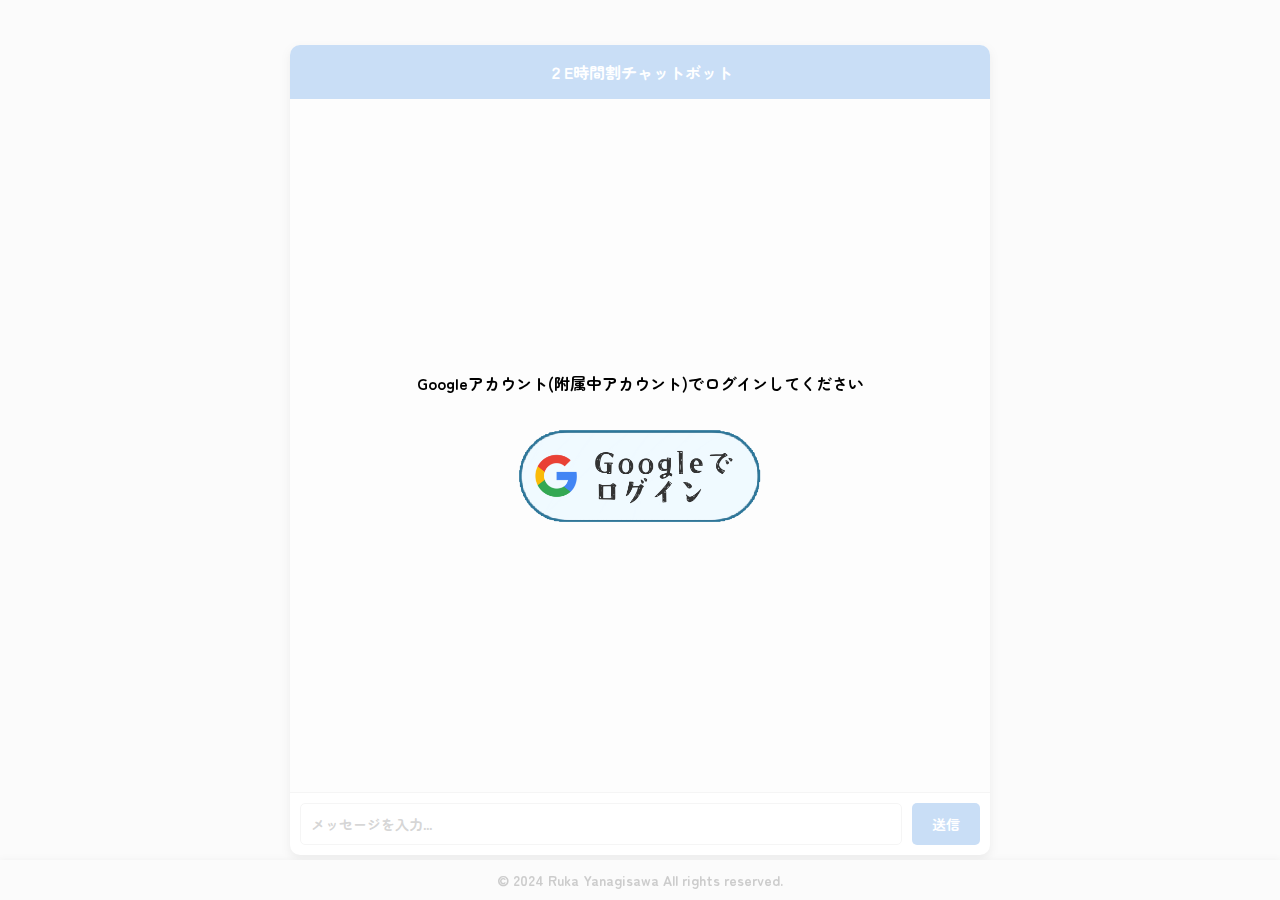
<file: index.html>
<!DOCTYPE html>
<html lang="ja">
<head>
  <meta charset="UTF-8">
  <meta name="viewport" content="width=device-width, initial-scale=1.0">
  <meta name="robots" content="none">
  <meta http-equiv="Cache-Control" content="no-store"> <!-- キャッシュ無効化 -->
  <meta http-equiv="Pragma" content="no-cache"> <!-- キャッシュ無効化2 -->
  <title>2E時間割チャットボット</title>
  <script type="application/javascript" src="/app/auth.js?v4"></script>
  <link rel="stylesheet" href="/app/style.css?v1">
  <!-- Google tag (gtag.js) -->
  <script async src="https://www.googletagmanager.com/gtag/js?id=G-XQLHHCNEQD"></script>
  <script>
    window.dataLayer = window.dataLayer || [];
    function gtag(){dataLayer.push(arguments);}
    gtag('js', new Date());
    gtag('config', 'G-XQLHHCNEQD');
  </script>
  <!-- /Google tag (gtag.js) -->
</head>
<body>
<!-- loader -->
<style>
  .loader-background {
    width: 100vw;
    height: 100vh;
    transition: all 1s;
    background-color: rgba(255, 255, 255, 0.8);
    position: fixed;
    top: auto;
    left: auto;
    z-index: 9999;
  }
  .loader,
  .loader:before,
  .loader:after {
    background: #4a90e2;
    -webkit-animation: load1 1s infinite ease-in-out;
    animation: load1 1s infinite ease-in-out;
    width: 1em;
    height: 4em;
  }
  .loader {
    color: #4a90e2;
    text-indent: -9999em;
    /*margin: 88px auto;*/
    position: absolute;
    top: 50%;
    left: 50%;
    margin: -25px 0 0 -25px;
    font-size: 11px;
    -webkit-transform: translateZ(0);
    -ms-transform: translateZ(0);
    transform: translateZ(0);
    -webkit-animation-delay: -0.16s;
    animation-delay: -0.16s;
  }
  .loader:before,
  .loader:after {
    position: absolute;
    top: 0;
    content: '';
  }
  .loader:before {
    left: -1.5em;
    -webkit-animation-delay: -0.32s;
    animation-delay: -0.32s;
  }
  .loader:after {
    left: 1.5em;
  }
  @-webkit-keyframes load1 {
    0%,
    80%,
    100% {
      box-shadow: 0 0;
      height: 4em;
    }
    40% {
      box-shadow: 0 -2em;
      height: 5em;
    }
  }
  @keyframes load1 {
    0%,
    80%,
    100% {
      box-shadow: 0 0;
      height: 4em;
    }
    40% {
      box-shadow: 0 -2em;
      height: 5em;
    }
  }
  .loaded {
    opacity: 0;
    visibility: hidden;
  }
</style>
<script>
  document.addEventListener("DOMContentLoaded", function () {
    const loader = document.querySelector(".loader-background");
    const minimumDisplayTime = 1000;
    const addLoadedClass = () => {
      if (document.readyState === "complete") {
        loader.classList.add("loaded");
      }
    };
    setTimeout(addLoadedClass, minimumDisplayTime);
    window.addEventListener("load", addLoadedClass);
  });
  if (new URL(window.location.href).searchParams.get('popup') == 'true') window.open('/flow','_blank');
</script>
<div class="loader-background">
  <div class="loader">Loading...</div>
</div>
<!-- /loader -->
<!-- scriptloader -->
<div id="scriptloader" class="scriptload-background loaded">
  <p>チャットボットを起動しています…</p>
  <div class="scriptloader"></div>
</div>
<!-- /scriptloader -->
<div id="authbackground" class="auth authed">
  Googleアカウント(附属中アカウント)でログインしてください
  <img src="/app/login.png" onclick="window.location.href='https://accounts.google.com/o/oauth2/v2/auth?scope=profile email&access_type=offline&approval_prompt=force&include_granted_scope=true&response_type=code&redirect_uri=https://fuzoku-chatbot.github.io/login&client_id=917674445940-d7ppk6vri50v28en4q750luc7nhip44b.apps.googleusercontent.com'">
</div>
<div class="chatbot-container">
  <div class="chatbot-header">２E時間割チャットボット</div>
  <div class="chatbot-messages" id="chatbotMessages"></div>
  <div class="chatbot-input">
    <input type="text" id="userInput" placeholder="メッセージを入力...">
    <button onclick="sendMessage()">送信</button>
  </div>
</div>
<footer class="footer">
  <p>&copy; 2024 Ruka Yanagisawa All rights reserved.</p>
</footer>
</body>
</html>
</file>
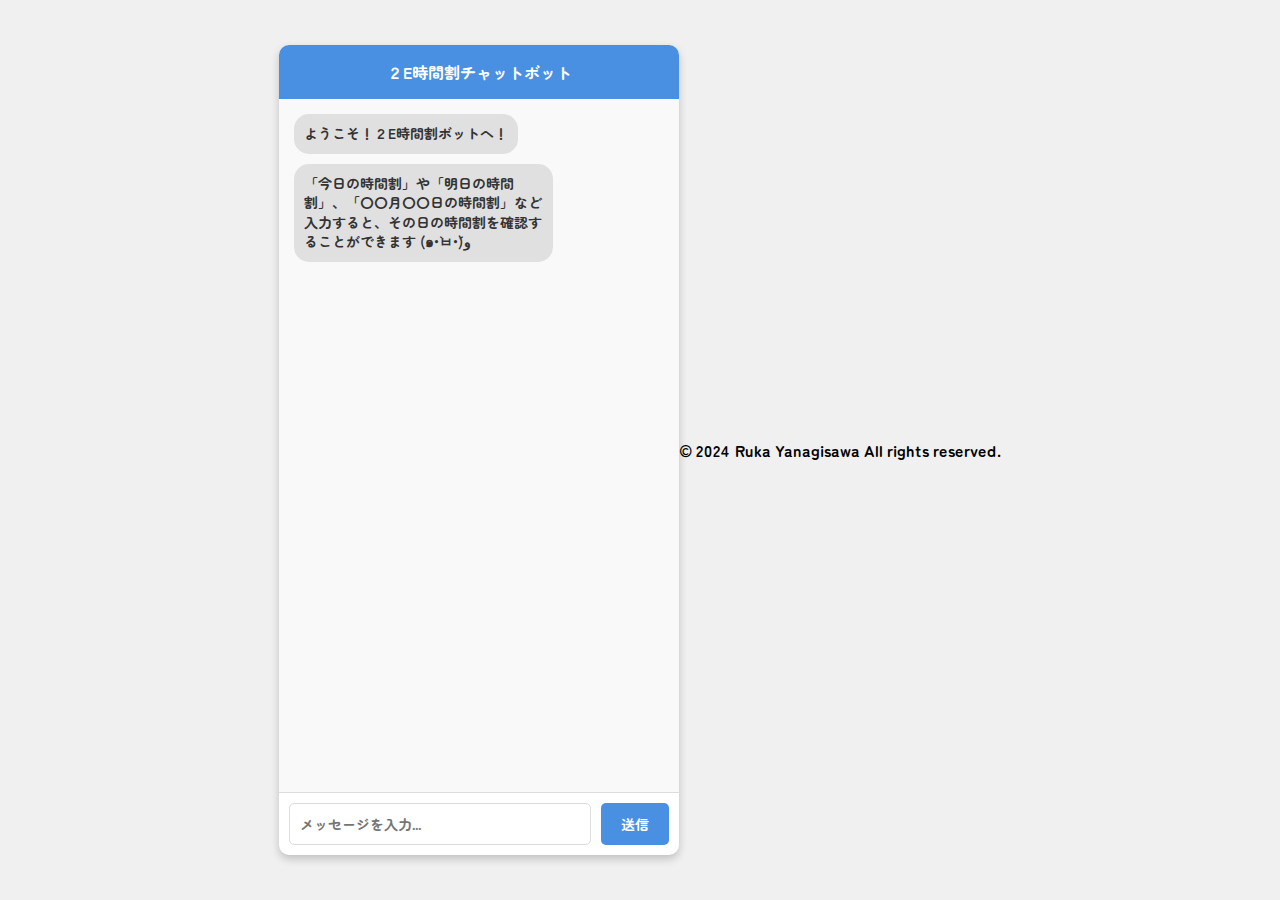
<file: chatbot/index.html>
<!DOCTYPE html>
<html lang="ja">
<head>
  <meta charset="UTF-8">
  <meta name="viewport" content="width=device-width, initial-scale=1.0">
  <meta name="robots" content="none">
  <title>2E時間割チャットボット</title>
  <script type="application/javascript" src="/script.js"></script>
  <link rel="stylesheet" href="/style.css">
  <!-- Google tag (gtag.js) -->
  <script async src="https://www.googletagmanager.com/gtag/js?id=G-XQLHHCNEQD"></script>
  <script>
    window.dataLayer = window.dataLayer || [];
    function gtag(){dataLayer.push(arguments);}
    gtag('js', new Date());
    gtag('config', 'G-XQLHHCNEQD');
  </script>
  <!-- /Google tag (gtag.js) -->
</head>
<body>
<!-- loader -->
<style>
  .loader-background {
    width: 100vw;
    height: 100vh;
    transition: all 1s;
    background-color: rgba(255, 255, 255, 0.8);
    position: fixed;
    top: auto;
    left: auto;
    z-index: 9999;
  }
  .loader,
  .loader:before,
  .loader:after {
    background: #4a90e2;
    -webkit-animation: load1 1s infinite ease-in-out;
    animation: load1 1s infinite ease-in-out;
    width: 1em;
    height: 4em;
  }
  .loader {
    color: #4a90e2;
    text-indent: -9999em;
    /*margin: 88px auto;*/
    position: absolute;
    top: 50%;
    left: 50%;
    margin: -25px 0 0 -25px;
    font-size: 11px;
    -webkit-transform: translateZ(0);
    -ms-transform: translateZ(0);
    transform: translateZ(0);
    -webkit-animation-delay: -0.16s;
    animation-delay: -0.16s;
  }
  .loader:before,
  .loader:after {
    position: absolute;
    top: 0;
    content: '';
  }
  .loader:before {
    left: -1.5em;
    -webkit-animation-delay: -0.32s;
    animation-delay: -0.32s;
  }
  .loader:after {
    left: 1.5em;
  }
  @-webkit-keyframes load1 {
    0%,
    80%,
    100% {
      box-shadow: 0 0;
      height: 4em;
    }
    40% {
      box-shadow: 0 -2em;
      height: 5em;
    }
  }
  @keyframes load1 {
    0%,
    80%,
    100% {
      box-shadow: 0 0;
      height: 4em;
    }
    40% {
      box-shadow: 0 -2em;
      height: 5em;
    }
  }
  .loaded {
    opacity: 0;
    visibility: hidden;
  }
</style>
<script>
  document.addEventListener("DOMContentLoaded", function () {
    const loader = document.querySelector(".loader-background");
    const minimumDisplayTime = 1000; // 最低一秒間表示
    const addLoadedClass = () => {
      if (document.readyState === "complete") {
        loader.classList.add("loaded");
      }
    };
    setTimeout(addLoadedClass, minimumDisplayTime); // ロードが終わっていたら付与
    window.addEventListener("load", addLoadedClass); // ロード終了後にもう一回挑戦
});
</script>
<div class="loader-background">
  <div class="loader">Loading...</div>
</div>
<!-- /loader -->

<div class="chatbot-container">
  <div class="chatbot-header">２E時間割チャットボット</div>
  <div class="chatbot-messages" id="chatbotMessages"></div>
  <div class="chatbot-input">
    <input type="text" id="userInput" placeholder="メッセージを入力...">
    <button onclick="sendMessage()">送信</button>
  </div>
</div>
<footer class="footer">
  <p>&copy; 2024 Ruka Yanagisawa All rights reserved.</p>
</footer>

</body>
</html>
</file>
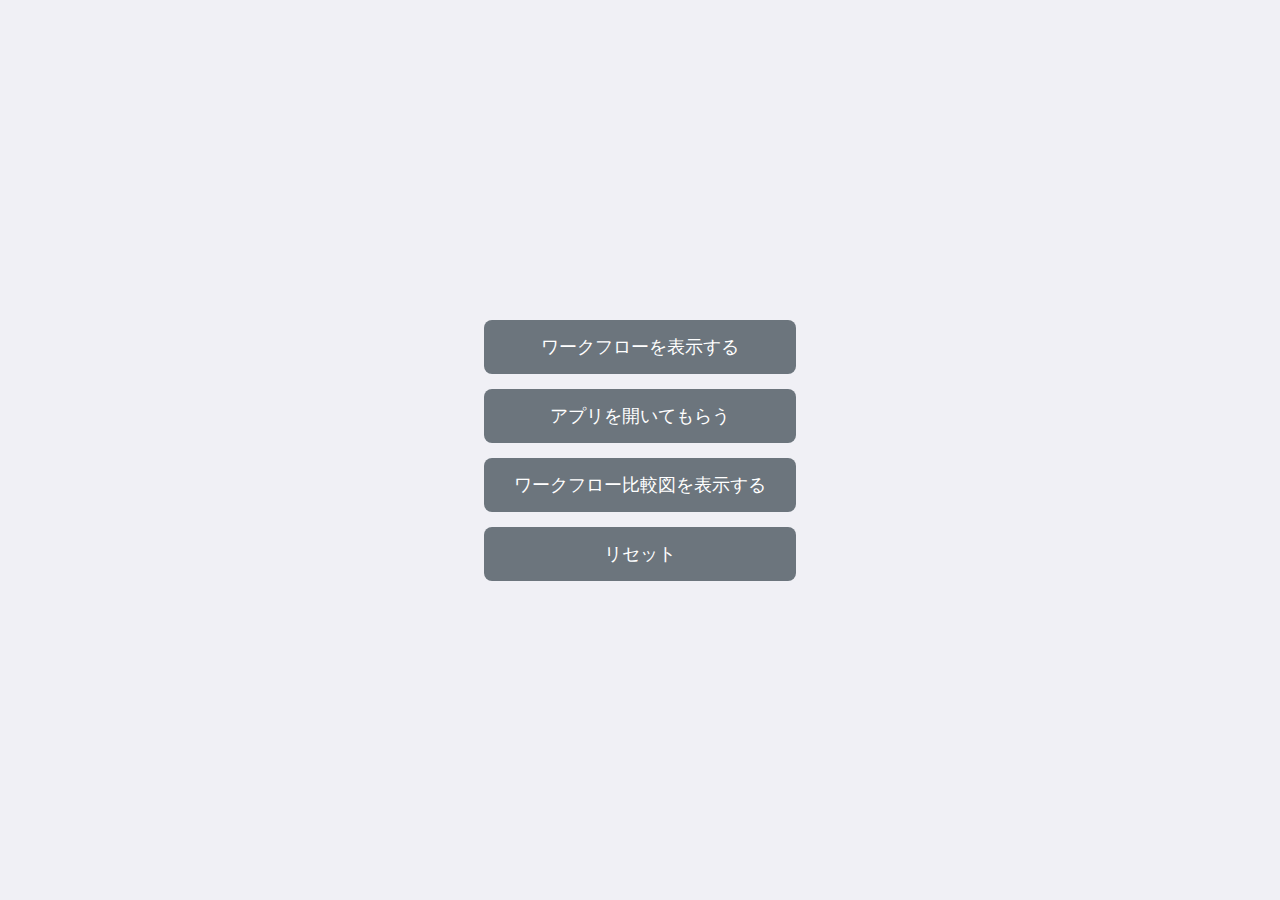
<file: control/index.html>
<!DOCTYPE html>
<html lang="ja">
<head>
  <meta charset="UTF-8">
  <meta name="viewport" content="width=device-width, initial-scale=1.0">
  <meta name="robots" content="none">
  <title>技術3コントロール</title>
  <style>
    * {
      margin: 0;
      padding: 0;
      box-sizing: border-box;
      font-family: Arial, sans-serif;
    }
    body {
      display: flex;
      justify-content: center;
      align-items: center;
      height: 100vh;
      background: #f0f0f5;
    }
    .button-container {
      display: flex;
      flex-direction: column;
      gap: 15px;
    }
    .button {
      padding: 15px 30px;
      font-size: 18px;
      color: #ffffff;
      background-color: #6c757d;
      border: none;
      border-radius: 8px;
      cursor: pointer;
      transition: background-color 0.3s, transform 0.3s;
    }
    .button:hover {
      background-color: #5a6268;
      transform: scale(1.05);
    }
  </style>
  <script>
    // WS接続（Achexへ接続）
      const ws = new WebSocket("wss://cloud.achex.ca/chatbotcontorol");
      ws.onopen = e => {
        ws.send(JSON.stringify({"auth": "admin", "password": "password"}));
      }
    document.addEventListener("DOMContentLoaded", function() {
      const button1 = document.getElementById('1');
      const button2 = document.getElementById('2');
      const button3 = document.getElementById('3');
      const button4 = document.getElementById('4');
      if (button1 && button2) {
        button1.onclick = function() {
          ws.send(JSON.stringify({"to": "user", "msg": 1}));
        };
        button2.onclick = function() {
          ws.send(JSON.stringify({"to": "user", "msg": 2}));
        };
        button3.onclick = function() {
          ws.send(JSON.stringify({"to": "user", "msg": 3}));
        };
        button4.onclick = function() {
          ws.send(JSON.stringify({"to": "user", "msg": 4}));
        };
      }
    });
  </script>
</head>
<body>

<div class="button-container">
  <button class="button" id="1">ワークフローを表示する</button>
  <button class="button" id="2">アプリを開いてもらう</button>
  <button class="button" id="3">ワークフロー比較図を表示する</button>
  <button class="button" id="4">リセット</button>
</div>

</body>
</html>
</file>
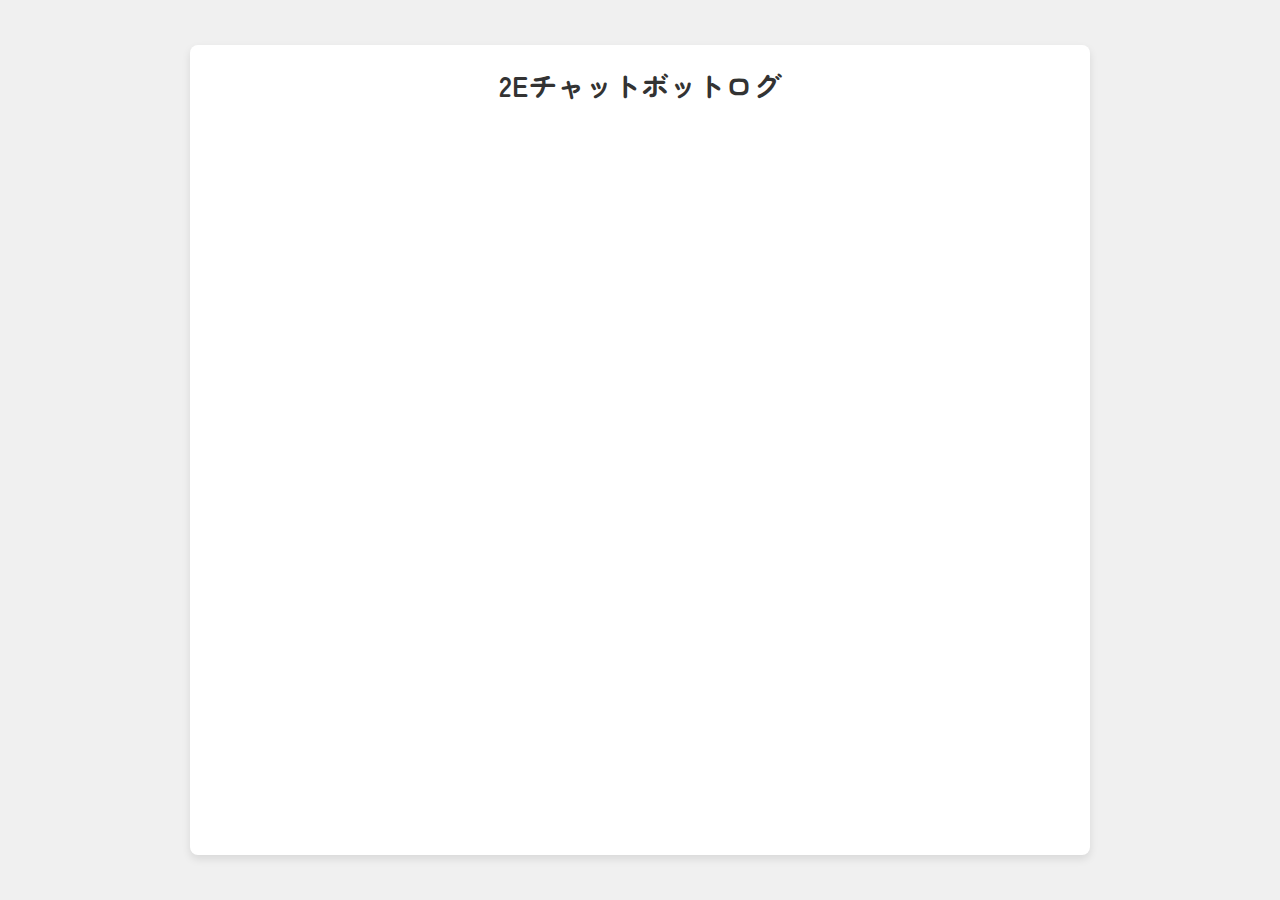
<file: log/index.html>
<!DOCTYPE html>
<html lang="ja">
<head>
    <meta charset="UTF-8">
    <meta name="viewport" content="width=device-width, initial-scale=1.0">
    <title>2Eチャットボットログ</title>
    <link rel="stylesheet" href="/log/style.css">
    <link href="https://fonts.googleapis.com/css2?family=Zen+Maru+Gothic:wght@400&display=swap" rel="stylesheet">
</head>
<body>
    <div id="container">
        <h1>2Eチャットボットログ</h1>
        <div id="record-list">
            <!-- 投稿されたレコードがここに追加されます -->
        </div>
    </div>
    <script src="/log/script.js"></script>
</body>
</html>
</file>
<file: app/style.css>
@import url('https://fonts.googleapis.com/css2?family=Zen+Maru+Gothic&display=swap');

/* ベース設定 */
* {
  margin: 0;
  padding: 0;
  box-sizing: border-box;
  font-family: 'Zen Maru Gothic', Arial, sans-serif;
  font-weight: 600;
}

body {
  display: flex;
  justify-content: center;
  align-items: center;
  height: 100vh;
  background-color: #f0f0f0;
}

/* チャットボットボックス */
.chatbot-container {
  width: 700px;
  max-width: 100%;
  height: 90vh;
  /* ビューポートの90%の高さに設定 */
  display: flex;
  flex-direction: column;
  background: #fff;
  border-radius: 10px;
  box-shadow: 0 4px 8px rgba(0, 0, 0, 0.2);
}


/* ヘッダー */
.chatbot-header {
  padding: 15px;
  background: #4a90e2;
  color: #fff;
  font-weight: bold;
  text-align: center;
  border-radius: 10px 10px 0 0;
}

/* チャット履歴 */
.chatbot-messages {
  flex: 1;
  padding: 15px;
  overflow-y: auto;
  background: #f9f9f9;
  height: calc(100% - 120px);
  /* ヘッダーと入力エリアを除いた高さに */
}

/* メッセージスタイル */
.message {
  display: flex;
  margin-bottom: 10px;
}

.message.user .bubble {
  margin-left: auto;
  background: #4a90e2;
  color: #fff;
}

.message.bot .bubble {
  margin-right: auto;
  background: #e0e0e0;
  color: #333;
}

.bubble {
  max-width: 70%;
  padding: 10px;
  border-radius: 15px;
  font-size: 14px;
  line-height: 1.4;
  word-wrap: break-word;
  /* 単語が長い場合に折り返す */
  overflow-wrap: break-word;
  /* 単語が長い場合に折り返す（新しいプロパティ） */
}


/* 入力エリア */
.chatbot-input {
  display: flex;
  padding: 10px;
  border-top: 1px solid #ddd;
}

.chatbot-input input {
  flex: 1;
  padding: 10px;
  font-size: 14px;
  border: 1px solid #ddd;
  border-radius: 5px;
  outline: none;
}

.chatbot-input button {
  margin-left: 10px;
  padding: 10px 20px;
  font-size: 14px;
  color: #fff;
  background: #4a90e2;
  border: none;
  border-radius: 5px;
  cursor: pointer;
  transition: background 0.3s;
}

.chatbot-input button:hover {
  background: #357abd;
}

.loading {
  display: flex;
  justify-content: center;
  align-items: center;
  font-size: 0;
  /* テキストのサイズを0にして点だけ表示 */
}

.loading::after {
  content: '';
  display: inline-block;
  width: 12px;
  /* 点のサイズ */
  height: 12px;
  border-radius: 50%;
  /* 丸くする */
  background-color: #4a90e2;
  /* 点の色 */
  animation: wave 1s infinite;
  /* アニメーションの適用 */
  margin: 0 3px;
  /* 点の間隔 */
}

.loading::before {
  content: '';
  display: inline-block;
  width: 12px;
  /* 点のサイズ */
  height: 12px;
  border-radius: 50%;
  /* 丸くする */
  background-color: #4a90e2;
  /* 点の色 */
  animation: wave 1s infinite;
  /* アニメーションの適用 */
  animation-delay: 0.2s;
  /* 2つ目の点の遅延 */
  margin: 0 3px;
  /* 点の間隔 */
}

.loading::nth-child(3)::after {
  content: '';
  display: inline-block;
  width: 12px;
  /* 点のサイズ */
  height: 12px;
  border-radius: 50%;
  /* 丸くする */
  background-color: #4a90e2;
  /* 点の色 */
  animation: wave 1s infinite;
  /* アニメーションの適用 */
  animation-delay: 0.4s;
  /* 3つ目の点の遅延 */
  margin: 0 3px;
  /* 点の間隔 */
}

@keyframes wave {
  0%,
  100% {
    transform: translateY(0);
  }

  50% {
    transform: translateY(-10px);
  }
}

.footer {
  position: fixed;
  bottom: 0; /* 画面の一番下に固定 */
  left: 0; /* 左端に配置 */
  width: 100%; /* 幅を100%に設定 */
  background-color: #f1f1f1; /* 背景色 */
  text-align: center; /* テキストを中央揃え */
  padding: 10px 0; /* 上下のパディング */
  font-size: 14px; /* フォントサイズ */
  color: #555; /* テキストカラー */
  box-shadow: 0 -1px 5px rgba(0, 0, 0, 0.1); /* 上に軽い影を追加 */
}

.auth {
  width: 100%;
  height: 100%;
  background-color: rgba(255, 255, 255, 0.7);
  z-index: 998;
  top: 0;
  left: 0;
  position: fixed;
  text-align: center;
  display: flex;
  align-items: center;
  flex-direction: column;
  justify-content: center;
}

.auth img {
  width: 20%;
  height: auto;
  background-color: transparent;
  margin-top: 2%;
}

.authed {
  opacity: 0;
  visibility: hidden;
}

.scriptloader {
  width: 60px;
  aspect-ratio: 2;
  --_a: no-repeat radial-gradient(circle closest-side, #4a90e2 90%, rgba(0,0,0,0));
  background: 
    var(--_a) 0% 50%,
    var(--_a) 50% 50%,
    var(--_a) 100% 50%;
  background-size: calc(100% / 3) 50%;
  animation: l3 1s infinite linear;
  position: absolute;
  top: 50%;
  left: 50%;
  transform: translate(-50%, -50%);
}

@keyframes l3 {
  20% { background-position: 0% 0%, 50% 50%, 100% 50%; }
  40% { background-position: 0% 100%, 50% 0%, 100% 50%; }
  60% { background-position: 0% 50%, 50% 100%, 100% 0%; }
  80% { background-position: 0% 50%, 50% 50%, 100% 100%; }
}

.scriptload-background {
  width: 100vw;
  height: 100vh;
  transition: all 1s;
  background-color: rgba(255, 255, 255, 0.7);
  position: fixed;
  top: 0;
  left: 0;
  z-index: 9999;
}

.scriptload-background p {
  position: fixed;
  top: 30%;
  left: 50%;
  transform: translate(-50%, -50%);
  text-align: center;
}
</file>
<file: style.css>
@import url('https://fonts.googleapis.com/css2?family=Zen+Maru+Gothic&display=swap');

/* ベース設定 */
* {
  margin: 0;
  padding: 0;
  box-sizing: border-box;
  font-family: 'Zen Maru Gothic', Arial, sans-serif;
  font-weight: 600;
}

body {
  display: flex;
  justify-content: center;
  align-items: center;
  height: 100vh;
  background-color: #f0f0f0;
}

/* チャットボットボックス */
.chatbot-container {
  width: 400px;
  max-width: 100%;
  height: 90vh;
  /* ビューポートの90%の高さに設定 */
  display: flex;
  flex-direction: column;
  background: #fff;
  border-radius: 10px;
  box-shadow: 0 4px 8px rgba(0, 0, 0, 0.2);
}


/* ヘッダー */
.chatbot-header {
  padding: 15px;
  background: #4a90e2;
  color: #fff;
  font-weight: bold;
  text-align: center;
  border-radius: 10px 10px 0 0;
}

/* チャット履歴 */
.chatbot-messages {
  flex: 1;
  padding: 15px;
  overflow-y: auto;
  background: #f9f9f9;
  height: calc(100% - 120px);
  /* ヘッダーと入力エリアを除いた高さに */
}

/* メッセージスタイル */
.message {
  display: flex;
  margin-bottom: 10px;
}

.message.user .bubble {
  margin-left: auto;
  background: #4a90e2;
  color: #fff;
}

.message.bot .bubble {
  margin-right: auto;
  background: #e0e0e0;
  color: #333;
}

.bubble {
  max-width: 70%;
  padding: 10px;
  border-radius: 15px;
  font-size: 14px;
  line-height: 1.4;
  word-wrap: break-word;
  /* 単語が長い場合に折り返す */
  overflow-wrap: break-word;
  /* 単語が長い場合に折り返す（新しいプロパティ） */
}


/* 入力エリア */
.chatbot-input {
  display: flex;
  padding: 10px;
  border-top: 1px solid #ddd;
}

.chatbot-input input {
  flex: 1;
  padding: 10px;
  font-size: 14px;
  border: 1px solid #ddd;
  border-radius: 5px;
  outline: none;
}

.chatbot-input button {
  margin-left: 10px;
  padding: 10px 20px;
  font-size: 14px;
  color: #fff;
  background: #4a90e2;
  border: none;
  border-radius: 5px;
  cursor: pointer;
  transition: background 0.3s;
}

.chatbot-input button:hover {
  background: #357abd;
}

.loading {
  display: flex;
  justify-content: center;
  align-items: center;
  font-size: 0;
  /* テキストのサイズを0にして点だけ表示 */
}

.loading::after {
  content: '';
  display: inline-block;
  width: 12px;
  /* 点のサイズ */
  height: 12px;
  border-radius: 50%;
  /* 丸くする */
  background-color: #4a90e2;
  /* 点の色 */
  animation: wave 1s infinite;
  /* アニメーションの適用 */
  margin: 0 3px;
  /* 点の間隔 */
}

.loading::before {
  content: '';
  display: inline-block;
  width: 12px;
  /* 点のサイズ */
  height: 12px;
  border-radius: 50%;
  /* 丸くする */
  background-color: #4a90e2;
  /* 点の色 */
  animation: wave 1s infinite;
  /* アニメーションの適用 */
  animation-delay: 0.2s;
  /* 2つ目の点の遅延 */
  margin: 0 3px;
  /* 点の間隔 */
}

.loading::nth-child(3)::after {
  content: '';
  display: inline-block;
  width: 12px;
  /* 点のサイズ */
  height: 12px;
  border-radius: 50%;
  /* 丸くする */
  background-color: #4a90e2;
  /* 点の色 */
  animation: wave 1s infinite;
  /* アニメーションの適用 */
  animation-delay: 0.4s;
  /* 3つ目の点の遅延 */
  margin: 0 3px;
  /* 点の間隔 */
}

@keyframes wave {

  0%,
  100% {
    transform: translateY(0);
    /* 初期位置 */
  }

  50% {
    transform: translateY(-10px);
    /* 上に移動 */
  }
}
</file>
<file: log/style.css>
* {
    margin: 0;
    padding: 0;
    box-sizing: border-box;
}

body, html {
    width: 100%;
    height: 100%;
    font-family: 'Zen Maru Gothic', sans-serif;
    background-color: #f0f0f0;
    display: flex;
    justify-content: center;
    align-items: center;
}

#container {
    width: 90%;
    max-width: 900px;
    height: 90%; /* コンテナの高さを固定 */
    background-color: #ffffff;
    padding: 20px;
    box-shadow: 0 4px 8px rgba(0, 0, 0, 0.1);
    border-radius: 8px;
    display: flex;
    flex-direction: column; /* 縦方向に配置 */
}

h1 {
    text-align: center;
    margin-bottom: 20px;
    font-size: 28px;
    color: #333;
}

#record-list {
    display: flex;
    flex-direction: column;
    gap: 15px;
    overflow-y: auto; /* リスト部分のみスクロール */
    flex-grow: 1; /* 空いているスペースを占める */
}

.record {
    display: flex;
    align-items: center;
    justify-content: space-between;
    padding: 10px;
    border-radius: 6px;
    border-bottom: 1px solid #e0e0e0;
    position: relative;
}

/* モードごとの背景色 */
.record.mode-0 {
    background-color: #ffffff;
}
.record.mode-1 {
    background-color: #cce7ff;
}
.record.mode-2 {
    background-color: #ffcccc;
}

.record-icon {
    width: 36px;
    height: 36px;
    margin-right: 15px;
    border-radius: 50%;
    object-fit: cover;
}

.record-message {
    font-size: 15px;
    color: #555;
    flex-grow: 1;
}

.record-timestamp {
    font-size: 12px;
    color: #888;
    position: absolute;
    bottom: 5px;
    right: 10px;
}
</file>
